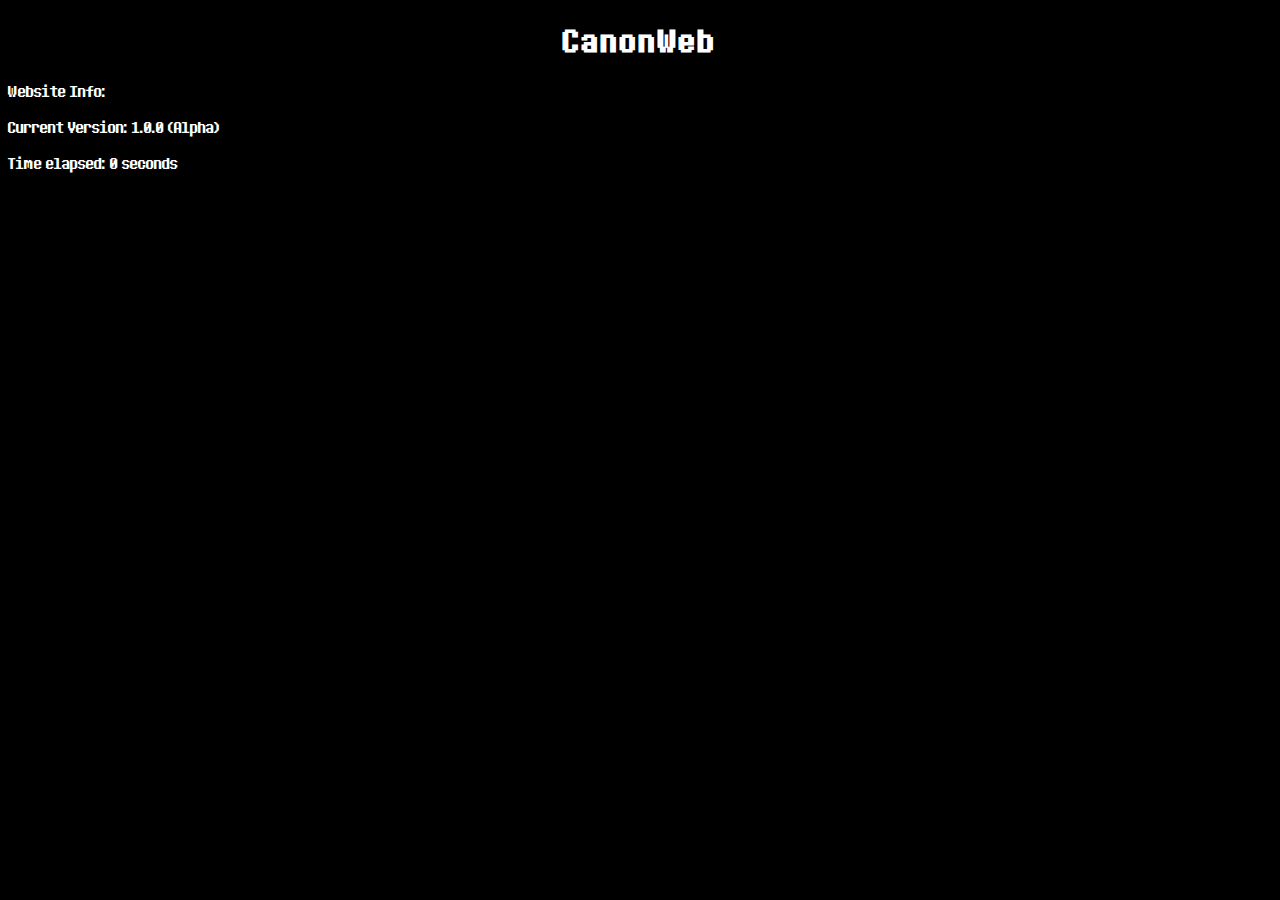
<file: index.html>
<!DOCTYPE html>
<html lang="en">
<head>
    <meta charset="UTF-8">
    <meta name="viewport" content="width=device-width, initial-scale=1.0">
    <link rel="stylesheet" href="style.css"> <!-- Link to your CSS file -->
    <title>CanonWeb</title>
</head>
<body>
    <h1>CanonWeb</h1>
    <p1>Website Info:</p>
    <p>Current Version: <span id="version">Loading...</span></p>
    <!-- <p>Commits: <span id="commitCount">Loading...</span></p> -->
    <p>Time elapsed: <span id="elapsedTime">0</span> <span id="timeUnit">seconds</span></p>
    <p></p>

    <script>

        // Define the version number
        const version = "1.0.0 (Alpha)";

        // Display the version in the HTML element with id="version"
        document.getElementById('version').innerText = version;

        // Record the time when the page is loaded
        const startTime = Date.now();

        // Function to update the elapsed time
        function updateElapsedTime() {
            const currentTime = Date.now();
            const elapsedTime = Math.floor((currentTime - startTime) / 1000); // time in seconds

            // Get the appropriate unit (singular or plural)
            const timeUnit = elapsedTime === 1 ? 'second' : 'seconds';

            // Update the displayed time and unit
            document.getElementById('elapsedTime').innerText = elapsedTime;
            document.getElementById('timeUnit').innerText = timeUnit;
        }

        // Update elapsed time every second
        setInterval(updateElapsedTime, 1000);

        // Replace these with your own GitHub username and repository name
        const username = 'CanonicHub';
        const repository = 'Canonic-Website';
        const token = '';

        // GitHub API URL for getting commits
        const apiUrl = `https://api.github.com/repos/${username}/${repository}/commits`;

        // Function to fetch commits and display count
        async function getCommitCount() {
            try {
                const response = await fetch(apiUrl, {
                    headers: {
                        'Authorization': `token ${token}`  // Optional: Include if using a token
                    }
                });

                if (response.ok) {
                    const commits = await response.json();
                    document.getElementById('commitCount').innerText = commits.length;
                } else {
                    document.getElementById('commitCount').innerText = 'Error fetching data';
                    console.error('GitHub API error', response.statusText);
                }
            } catch (error) {
                console.error('Fetch error:', error);
                document.getElementById('commitCount').innerText = 'Error fetching data';
            }
        }

        // Call the function to get commit count
        getCommitCount();
    </script>
</body>
</html>
</file>
<file: style.css>
@font-face {
    font-family: 'Tale'; /* Choose a name for the font */
    src: url('fonts/under.otf') format('opentype'); /* Path to your font file */
}

body {
    background-color: black;
}

h1 {
    font-family: 'Tale', sans-serif; /* Apply the custom font */
    color: white;

    letter-spacing: 2px; /* Adjust this value for more or less spacing */

    display: flex; /* Set the display to flex */
    justify-content: center; /* Center horizontally */
    align-items: center; /* Center vertically */

}

p1 {
    color: white;
    font-family: 'Tale', sans-serif; /* Apply the custom font */
}

p {
    color: white;
    font-family: 'Tale', sans-serif; /* Apply the custom font */
}
</file>
